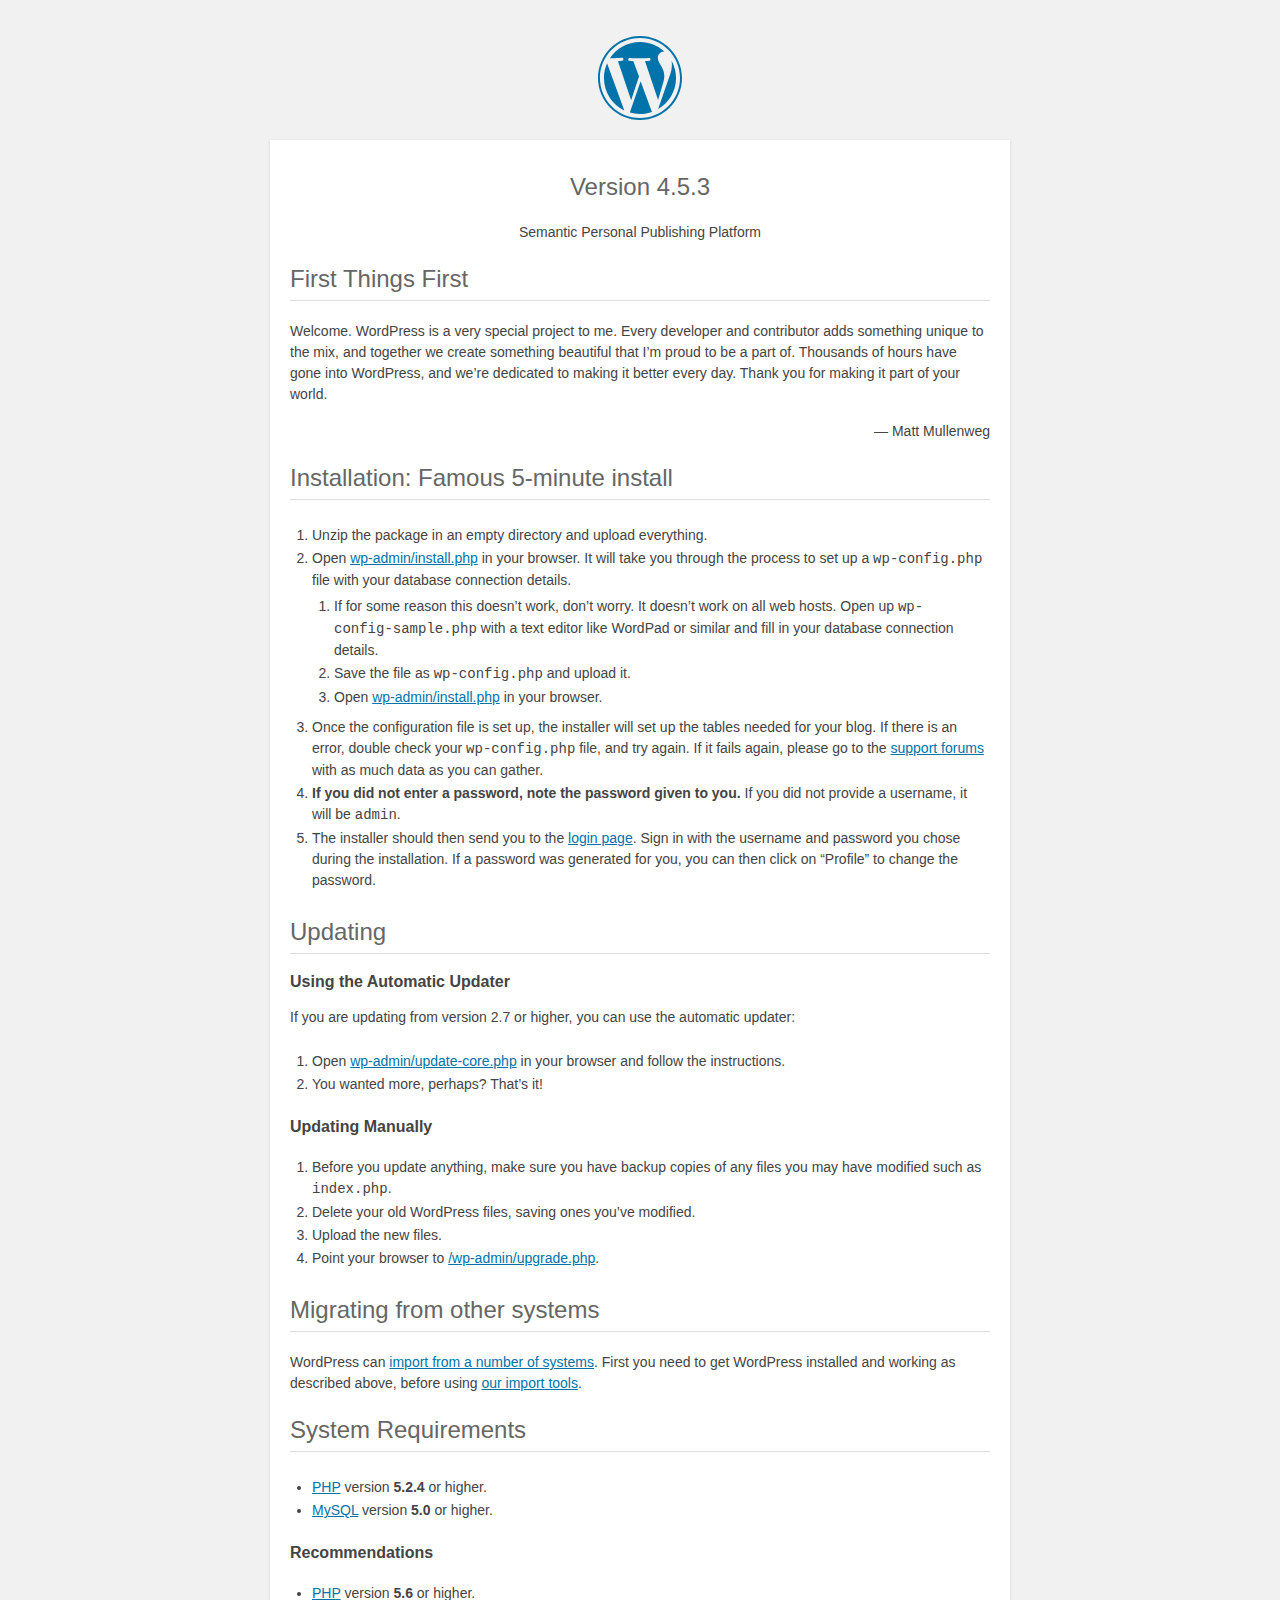
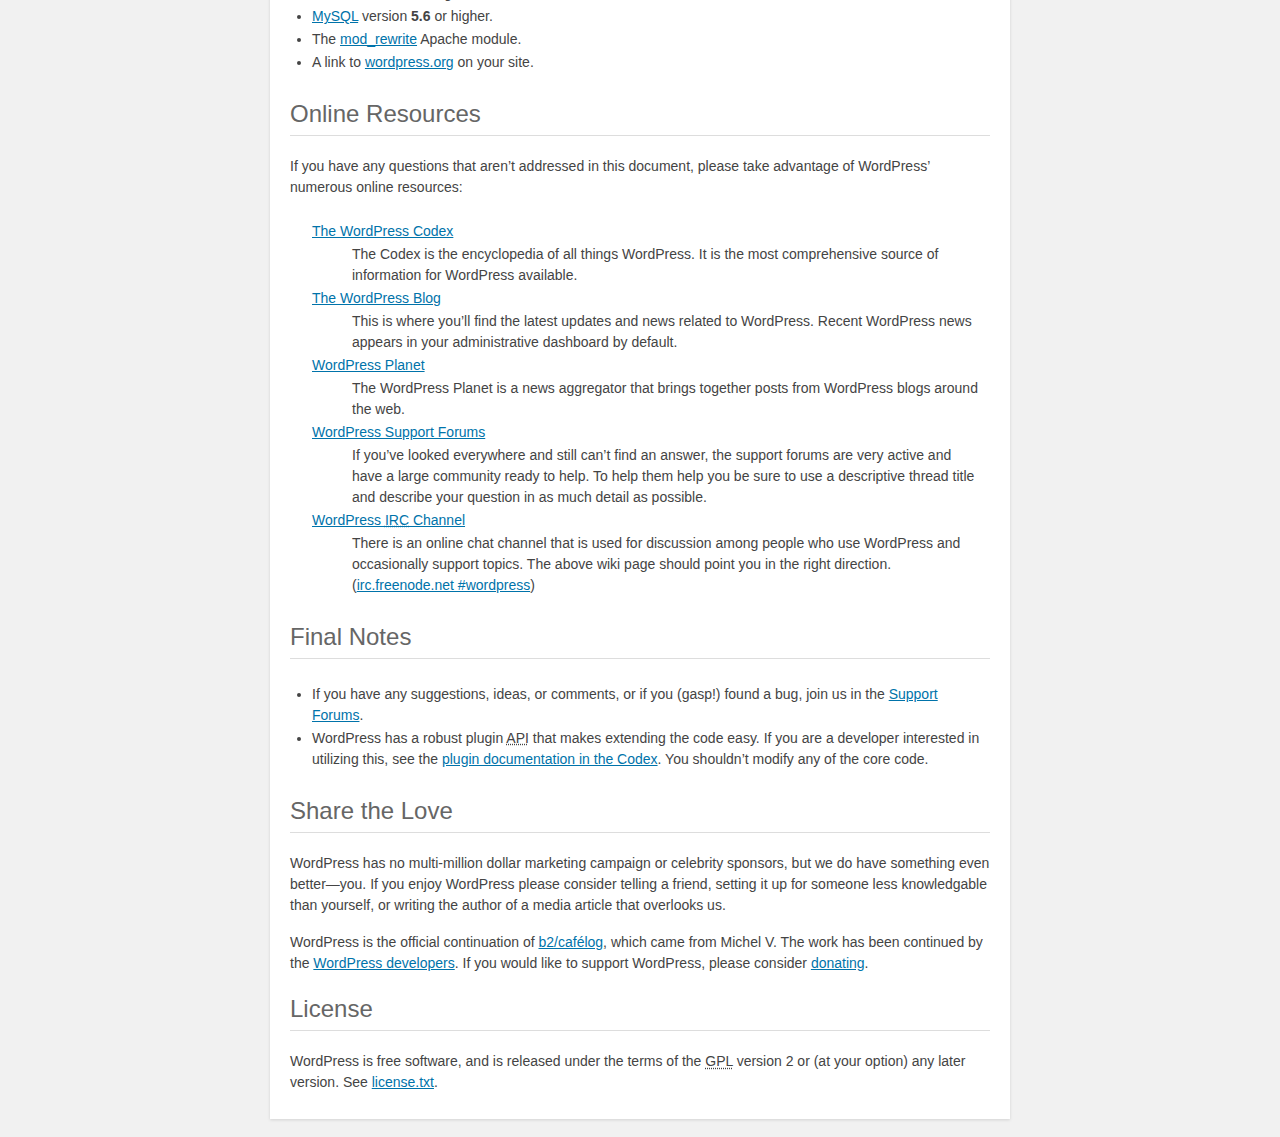
<file: wordpress/readme.html>
<!DOCTYPE html>
<html>
<head>
	<meta name="viewport" content="width=device-width" />
	<meta http-equiv="Content-Type" content="text/html; charset=utf-8" />
	<title>WordPress &#8250; ReadMe</title>
	<link rel="stylesheet" href="wp-admin/css/install.css?ver=20100228" type="text/css" />
</head>
<body>
<h1 id="logo">
	<a href="https://wordpress.org/"><img alt="WordPress" src="wp-admin/images/wordpress-logo.png" /></a>
	<br /> Version 4.5.3
</h1>
<p style="text-align: center">Semantic Personal Publishing Platform</p>

<h2>First Things First</h2>
<p>Welcome. WordPress is a very special project to me. Every developer and contributor adds something unique to the mix, and together we create something beautiful that I&#8217;m proud to be a part of. Thousands of hours have gone into WordPress, and we&#8217;re dedicated to making it better every day. Thank you for making it part of your world.</p>
<p style="text-align: right">&#8212; Matt Mullenweg</p>

<h2>Installation: Famous 5-minute install</h2>
<ol>
	<li>Unzip the package in an empty directory and upload everything.</li>
	<li>Open <span class="file"><a href="wp-admin/install.php">wp-admin/install.php</a></span> in your browser. It will take you through the process to set up a <code>wp-config.php</code> file with your database connection details.
		<ol>
			<li>If for some reason this doesn&#8217;t work, don&#8217;t worry. It doesn&#8217;t work on all web hosts. Open up <code>wp-config-sample.php</code> with a text editor like WordPad or similar and fill in your database connection details.</li>
			<li>Save the file as <code>wp-config.php</code> and upload it.</li>
			<li>Open <span class="file"><a href="wp-admin/install.php">wp-admin/install.php</a></span> in your browser.</li>
		</ol>
	</li>
	<li>Once the configuration file is set up, the installer will set up the tables needed for your blog. If there is an error, double check your <code>wp-config.php</code> file, and try again. If it fails again, please go to the <a href="https://wordpress.org/support/" title="WordPress support">support forums</a> with as much data as you can gather.</li>
	<li><strong>If you did not enter a password, note the password given to you.</strong> If you did not provide a username, it will be <code>admin</code>.</li>
	<li>The installer should then send you to the <a href="wp-login.php">login page</a>. Sign in with the username and password you chose during the installation. If a password was generated for you, you can then click on &#8220;Profile&#8221; to change the password.</li>
</ol>

<h2>Updating</h2>
<h3>Using the Automatic Updater</h3>
<p>If you are updating from version 2.7 or higher, you can use the automatic updater:</p>
<ol>
	<li>Open <span class="file"><a href="wp-admin/update-core.php">wp-admin/update-core.php</a></span> in your browser and follow the instructions.</li>
	<li>You wanted more, perhaps? That&#8217;s it!</li>
</ol>

<h3>Updating Manually</h3>
<ol>
	<li>Before you update anything, make sure you have backup copies of any files you may have modified such as <code>index.php</code>.</li>
	<li>Delete your old WordPress files, saving ones you&#8217;ve modified.</li>
	<li>Upload the new files.</li>
	<li>Point your browser to <span class="file"><a href="wp-admin/upgrade.php">/wp-admin/upgrade.php</a>.</span></li>
</ol>

<h2>Migrating from other systems</h2>
<p>WordPress can <a href="https://codex.wordpress.org/Importing_Content">import from a number of systems</a>. First you need to get WordPress installed and working as described above, before using <a href="wp-admin/import.php" title="Import to WordPress">our import tools</a>.</p>

<h2>System Requirements</h2>
<ul>
	<li><a href="http://php.net/">PHP</a> version <strong>5.2.4</strong> or higher.</li>
	<li><a href="http://www.mysql.com/">MySQL</a> version <strong>5.0</strong> or higher.</li>
</ul>

<h3>Recommendations</h3>
<ul>
	<li><a href="http://php.net/">PHP</a> version <strong>5.6</strong> or higher.</li>
	<li><a href="http://www.mysql.com/">MySQL</a> version <strong>5.6</strong> or higher.</li>
	<li>The <a href="http://httpd.apache.org/docs/2.2/mod/mod_rewrite.html">mod_rewrite</a> Apache module.</li>
	<li>A link to <a href="https://wordpress.org/">wordpress.org</a> on your site.</li>
</ul>

<h2>Online Resources</h2>
<p>If you have any questions that aren&#8217;t addressed in this document, please take advantage of WordPress&#8217; numerous online resources:</p>
<dl>
	<dt><a href="https://codex.wordpress.org/">The WordPress Codex</a></dt>
		<dd>The Codex is the encyclopedia of all things WordPress. It is the most comprehensive source of information for WordPress available.</dd>
	<dt><a href="https://wordpress.org/news/">The WordPress Blog</a></dt>
		<dd>This is where you&#8217;ll find the latest updates and news related to WordPress. Recent WordPress news appears in your administrative dashboard by default.</dd>
	<dt><a href="https://planet.wordpress.org/">WordPress Planet</a></dt>
		<dd>The WordPress Planet is a news aggregator that brings together posts from WordPress blogs around the web.</dd>
	<dt><a href="https://wordpress.org/support/">WordPress Support Forums</a></dt>
		<dd>If you&#8217;ve looked everywhere and still can&#8217;t find an answer, the support forums are very active and have a large community ready to help. To help them help you be sure to use a descriptive thread title and describe your question in as much detail as possible.</dd>
	<dt><a href="https://codex.wordpress.org/IRC">WordPress <abbr title="Internet Relay Chat">IRC</abbr> Channel</a></dt>
		<dd>There is an online chat channel that is used for discussion among people who use WordPress and occasionally support topics. The above wiki page should point you in the right direction. (<a href="irc://irc.freenode.net/wordpress">irc.freenode.net #wordpress</a>)</dd>
</dl>

<h2>Final Notes</h2>
<ul>
	<li>If you have any suggestions, ideas, or comments, or if you (gasp!) found a bug, join us in the <a href="https://wordpress.org/support/">Support Forums</a>.</li>
	<li>WordPress has a robust plugin <abbr title="application programming interface">API</abbr> that makes extending the code easy. If you are a developer interested in utilizing this, see the <a href="https://codex.wordpress.org/Plugin_API" title="WordPress plugin API">plugin documentation in the Codex</a>. You shouldn&#8217;t modify any of the core code.</li>
</ul>

<h2>Share the Love</h2>
<p>WordPress has no multi-million dollar marketing campaign or celebrity sponsors, but we do have something even better&#8212;you. If you enjoy WordPress please consider telling a friend, setting it up for someone less knowledgable than yourself, or writing the author of a media article that overlooks us.</p>

<p>WordPress is the official continuation of <a href="http://cafelog.com/">b2/caf&#233;log</a>, which came from Michel V. The work has been continued by the <a href="https://wordpress.org/about/">WordPress developers</a>. If you would like to support WordPress, please consider <a href="https://wordpress.org/donate/" title="Donate to WordPress">donating</a>.</p>

<h2>License</h2>
<p>WordPress is free software, and is released under the terms of the <abbr title="GNU General Public License">GPL</abbr> version 2 or (at your option) any later version. See <a href="license.txt">license.txt</a>.</p>

</body>
</html>
</file>
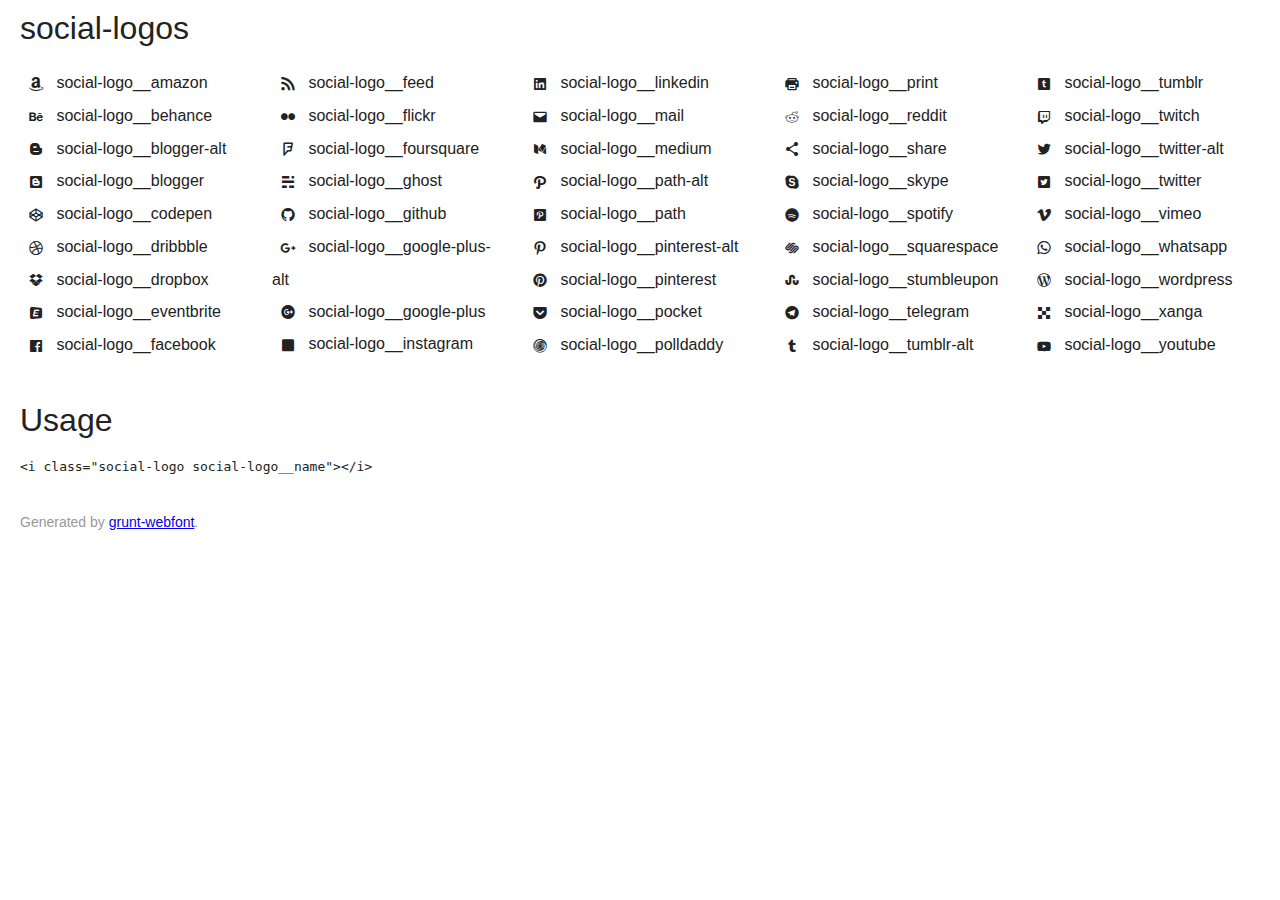
<file: wordpress/wp-content/plugins/jetpack/_inc/social-logos/social-logos.html>
<!doctype html>
<html>
	<head>
		<meta charset="utf-8">
		<title>social-logos</title>
		<style>
		body {
			margin:0;
			padding:10px 20px;
			background:#fff;
			color:#222;
			}
		h1, div, footer {
			font-family:"Helvetica Neue", Arial, sans-serif;
			}
		h1 {
			margin:0 0 20px;
			font-size:32px;
			font-weight:normal;
			}
		.icons {
			margin-bottom:40px;
			-webkit-column-count:5;
			   -moz-column-count:5;
			        column-count:5;
			-webkit-column-gap:20px;
			   -moz-column-gap:20px;
			        column-gap:20px;
			}
		.icons__item,
		.icons__item i {
			line-height:2em;
			cursor:pointer;
			overflow:hidden;
			}
		.icons__item:hover {
			color:#3c90be;
			}
		.icons__item i {
			display:inline-block;
			width:32px;
			text-align:center;
			}
		.icons__item:hover i {
			-webkit-transform:scale(1.5);
			        transform:scale(1.5);
			}
		footer {
			margin-top:40px;
			font-size:14px;
			color:#999;
			}

		/* Generated by grunt-webfont */



@font-face {
	font-family:"social-logos";
	src:url("social-logos.eot?51b607ee5b5cb2a0e4517176475a424c");
	font-weight:normal;
	font-style:normal;
}
@font-face {
	font-family:"social-logos";
	src:url("social-logos.eot?51b607ee5b5cb2a0e4517176475a424c");
	src:url("social-logos.eot?#iefix") format("embedded-opentype"),
		url("[data-uri]") format("woff"),
		url("social-logos.ttf?51b607ee5b5cb2a0e4517176475a424c") format("truetype");
	font-weight:normal;
	font-style:normal;
}

.social-logo {
	font-family:"social-logos";
	display:inline-block;
	vertical-align:middle;
	line-height:1;
	font-weight:normal;
	font-style:normal;
	speak:none;
	text-decoration:inherit;
	text-transform:none;
	text-rendering:auto;
	-webkit-font-smoothing:antialiased;
	-moz-osx-font-smoothing:grayscale;
}


/* Icons */


.social-logo__amazon:before {
	content:"\f600";
}


.social-logo__behance:before {
	content:"\f101";
}


.social-logo__blogger-alt:before {
	content:"\f601";
}


.social-logo__blogger:before {
	content:"\f602";
}


.social-logo__codepen:before {
	content:"\f216";
}


.social-logo__dribbble:before {
	content:"\f201";
}


.social-logo__dropbox:before {
	content:"\f225";
}


.social-logo__eventbrite:before {
	content:"\f603";
}


.social-logo__facebook:before {
	content:"\f203";
}


.social-logo__feed:before {
	content:"\f413";
}


.social-logo__flickr:before {
	content:"\f211";
}


.social-logo__foursquare:before {
	content:"\f226";
}


.social-logo__ghost:before {
	content:"\f61c";
}


.social-logo__github:before {
	content:"\f200";
}


.social-logo__google-plus-alt:before {
	content:"\f218";
}


.social-logo__google-plus:before {
	content:"\f206";
}


.social-logo__instagram:before {
	content:"\f215";
}


.social-logo__linkedin:before {
	content:"\f207";
}


.social-logo__mail:before {
	content:"\f410";
}


.social-logo__medium:before {
	content:"\f623";
}


.social-logo__path-alt:before {
	content:"\f604";
}


.social-logo__path:before {
	content:"\f219";
}


.social-logo__pinterest-alt:before {
	content:"\f210";
}


.social-logo__pinterest:before {
	content:"\f209";
}


.social-logo__pocket:before {
	content:"\f224";
}


.social-logo__polldaddy:before {
	content:"\f217";
}


.social-logo__print:before {
	content:"\f469";
}


.social-logo__reddit:before {
	content:"\f222";
}


.social-logo__share:before {
	content:"\f415";
}


.social-logo__skype:before {
	content:"\f220";
}


.social-logo__spotify:before {
	content:"\f515";
}


.social-logo__squarespace:before {
	content:"\f605";
}


.social-logo__stumbleupon:before {
	content:"\f223";
}


.social-logo__telegram:before {
	content:"\f606";
}


.social-logo__tumblr-alt:before {
	content:"\f607";
}


.social-logo__tumblr:before {
	content:"\f214";
}


.social-logo__twitch:before {
	content:"\f516";
}


.social-logo__twitter-alt:before {
	content:"\f202";
}


.social-logo__twitter:before {
	content:"\f610";
}


.social-logo__vimeo:before {
	content:"\f212";
}


.social-logo__whatsapp:before {
	content:"\f608";
}


.social-logo__wordpress:before {
	content:"\f205";
}


.social-logo__xanga:before {
	content:"\f609";
}


.social-logo__youtube:before {
	content:"\f213";
}

		</style>
	</head>
	<body>
		<h1>social-logos</h1>

		<div class="icons" id="icons">
			
				<div class="icons__item" data-name="amazon"><i class="social-logo social-logo__amazon"></i> social-logo__amazon</div>
			
				<div class="icons__item" data-name="behance"><i class="social-logo social-logo__behance"></i> social-logo__behance</div>
			
				<div class="icons__item" data-name="blogger-alt"><i class="social-logo social-logo__blogger-alt"></i> social-logo__blogger-alt</div>
			
				<div class="icons__item" data-name="blogger"><i class="social-logo social-logo__blogger"></i> social-logo__blogger</div>
			
				<div class="icons__item" data-name="codepen"><i class="social-logo social-logo__codepen"></i> social-logo__codepen</div>
			
				<div class="icons__item" data-name="dribbble"><i class="social-logo social-logo__dribbble"></i> social-logo__dribbble</div>
			
				<div class="icons__item" data-name="dropbox"><i class="social-logo social-logo__dropbox"></i> social-logo__dropbox</div>
			
				<div class="icons__item" data-name="eventbrite"><i class="social-logo social-logo__eventbrite"></i> social-logo__eventbrite</div>
			
				<div class="icons__item" data-name="facebook"><i class="social-logo social-logo__facebook"></i> social-logo__facebook</div>
			
				<div class="icons__item" data-name="feed"><i class="social-logo social-logo__feed"></i> social-logo__feed</div>
			
				<div class="icons__item" data-name="flickr"><i class="social-logo social-logo__flickr"></i> social-logo__flickr</div>
			
				<div class="icons__item" data-name="foursquare"><i class="social-logo social-logo__foursquare"></i> social-logo__foursquare</div>
			
				<div class="icons__item" data-name="ghost"><i class="social-logo social-logo__ghost"></i> social-logo__ghost</div>
			
				<div class="icons__item" data-name="github"><i class="social-logo social-logo__github"></i> social-logo__github</div>
			
				<div class="icons__item" data-name="google-plus-alt"><i class="social-logo social-logo__google-plus-alt"></i> social-logo__google-plus-alt</div>
			
				<div class="icons__item" data-name="google-plus"><i class="social-logo social-logo__google-plus"></i> social-logo__google-plus</div>
			
				<div class="icons__item" data-name="instagram"><i class="social-logo social-logo__instagram"></i> social-logo__instagram</div>
			
				<div class="icons__item" data-name="linkedin"><i class="social-logo social-logo__linkedin"></i> social-logo__linkedin</div>
			
				<div class="icons__item" data-name="mail"><i class="social-logo social-logo__mail"></i> social-logo__mail</div>
			
				<div class="icons__item" data-name="medium"><i class="social-logo social-logo__medium"></i> social-logo__medium</div>
			
				<div class="icons__item" data-name="path-alt"><i class="social-logo social-logo__path-alt"></i> social-logo__path-alt</div>
			
				<div class="icons__item" data-name="path"><i class="social-logo social-logo__path"></i> social-logo__path</div>
			
				<div class="icons__item" data-name="pinterest-alt"><i class="social-logo social-logo__pinterest-alt"></i> social-logo__pinterest-alt</div>
			
				<div class="icons__item" data-name="pinterest"><i class="social-logo social-logo__pinterest"></i> social-logo__pinterest</div>
			
				<div class="icons__item" data-name="pocket"><i class="social-logo social-logo__pocket"></i> social-logo__pocket</div>
			
				<div class="icons__item" data-name="polldaddy"><i class="social-logo social-logo__polldaddy"></i> social-logo__polldaddy</div>
			
				<div class="icons__item" data-name="print"><i class="social-logo social-logo__print"></i> social-logo__print</div>
			
				<div class="icons__item" data-name="reddit"><i class="social-logo social-logo__reddit"></i> social-logo__reddit</div>
			
				<div class="icons__item" data-name="share"><i class="social-logo social-logo__share"></i> social-logo__share</div>
			
				<div class="icons__item" data-name="skype"><i class="social-logo social-logo__skype"></i> social-logo__skype</div>
			
				<div class="icons__item" data-name="spotify"><i class="social-logo social-logo__spotify"></i> social-logo__spotify</div>
			
				<div class="icons__item" data-name="squarespace"><i class="social-logo social-logo__squarespace"></i> social-logo__squarespace</div>
			
				<div class="icons__item" data-name="stumbleupon"><i class="social-logo social-logo__stumbleupon"></i> social-logo__stumbleupon</div>
			
				<div class="icons__item" data-name="telegram"><i class="social-logo social-logo__telegram"></i> social-logo__telegram</div>
			
				<div class="icons__item" data-name="tumblr-alt"><i class="social-logo social-logo__tumblr-alt"></i> social-logo__tumblr-alt</div>
			
				<div class="icons__item" data-name="tumblr"><i class="social-logo social-logo__tumblr"></i> social-logo__tumblr</div>
			
				<div class="icons__item" data-name="twitch"><i class="social-logo social-logo__twitch"></i> social-logo__twitch</div>
			
				<div class="icons__item" data-name="twitter-alt"><i class="social-logo social-logo__twitter-alt"></i> social-logo__twitter-alt</div>
			
				<div class="icons__item" data-name="twitter"><i class="social-logo social-logo__twitter"></i> social-logo__twitter</div>
			
				<div class="icons__item" data-name="vimeo"><i class="social-logo social-logo__vimeo"></i> social-logo__vimeo</div>
			
				<div class="icons__item" data-name="whatsapp"><i class="social-logo social-logo__whatsapp"></i> social-logo__whatsapp</div>
			
				<div class="icons__item" data-name="wordpress"><i class="social-logo social-logo__wordpress"></i> social-logo__wordpress</div>
			
				<div class="icons__item" data-name="xanga"><i class="social-logo social-logo__xanga"></i> social-logo__xanga</div>
			
				<div class="icons__item" data-name="youtube"><i class="social-logo social-logo__youtube"></i> social-logo__youtube</div>
			
		</div>

		

		<h1>Usage</h1>
		<pre><code>&lt;i class=&quot;social-logo social-logo__<span id="name">name</span>&quot;&gt;&lt;/i&gt;</code></pre>
		

		<footer>Generated by <a href="https://github.com/sapegin/grunt-webfont">grunt-webfont</a>.</footer>

		<script>
		(function() {
			document.getElementById('icons').onclick = function(e) {
				e = e || window.event;
				var name = e.target.getAttribute('data-name') || e.target.parentNode.getAttribute('data-name');
				document.getElementById('name').innerHTML = name;
				
			}
		})();
		</script>
	</body>
</html>
</file>
<file: wordpress/wp-admin/css/install.css>
html {
	background: #f1f1f1;
	margin: 0 20px;
}

body {
	background: #fff;
	color: #444;
	font-family: "Open Sans", sans-serif;
	margin: 140px auto 25px;
	padding: 20px 20px 10px 20px;
	max-width: 700px;
	-webkit-font-smoothing: subpixel-antialiased;
	-webkit-box-shadow: 0 1px 3px rgba(0,0,0,0.13);
	box-shadow: 0 1px 3px rgba(0,0,0,0.13);
}

a {
	color: #0073aa;
}

a:hover,
a:active {
	color: #00a0d2;
}

a:focus {
	color: #124964;
	-webkit-box-shadow:
		0 0 0 1px #5b9dd9,
		0 0 2px 1px rgba(30, 140, 190, .8);
	box-shadow:
		0 0 0 1px #5b9dd9,
		0 0 2px 1px rgba(30, 140, 190, .8);
}

.ie8 a:focus {
	outline: #5b9dd9 solid 1px;
}

h1, h2 {
	border-bottom: 1px solid #ddd;
	clear: both;
	color: #666;
	font-size: 24px;
	padding: 0;
	padding-bottom: 7px;
	font-weight: normal;
}

h3 {
	font-size: 16px;
}

p, li, dd, dt {
	padding-bottom: 2px;
	font-size: 14px;
	line-height: 1.5;
}

code, .code {
	font-family: Consolas, Monaco, monospace;
}

ul, ol, dl {
	padding: 5px 5px 5px 22px;
}

a img {
	border:0
}
abbr {
	border: 0;
	font-variant: normal;
}

fieldset {
	border: 0;
	padding: 0;
	margin: 0;
}

label {
	cursor: pointer;
}

#logo {
	margin: 6px 0 14px 0;
	padding: 0 0 7px 0;
	border-bottom: none;
	text-align:center
}
#logo a {
	background-image: url(../images/w-logo-blue.png?ver=20131202);
	background-image: none, url(../images/wordpress-logo.svg?ver=20131107);
	-webkit-background-size: 84px;
	background-size: 84px;
	background-position: center top;
	background-repeat: no-repeat;
	color: #444; /* same as login.css */
	height: 84px;
	font-size: 20px;
	font-weight: normal;
	line-height: 1.3em;
	margin: -130px auto 25px;
	padding: 0;
	text-decoration: none;
	width: 84px;
	text-indent: -9999px;
	outline: none;
	overflow: hidden;
	display: block;
}

#logo a:focus {
	-webkit-box-shadow: none;
	box-shadow: none;
}

.step {
	margin: 20px 0 15px;
}
.step, th {
	text-align: left;
	padding: 0;
}
.language-chooser.wp-core-ui .step .button.button-large {
	height: 36px;
	font-size: 14px;
	line-height: 33px;
	vertical-align: middle;
}
textarea {
	border: 1px solid #ddd;
	font-family: "Open Sans", sans-serif;
	width: 100%;
	-webkit-box-sizing: border-box;
	-moz-box-sizing: border-box;
	box-sizing: border-box;
}

.form-table {
	border-collapse: collapse;
	margin-top: 1em;
	width: 100%;
}

.form-table td {
	margin-bottom: 9px;
	padding: 10px 20px 10px 0;
	font-size: 14px;
	vertical-align: top
}

.form-table th {
	font-size: 14px;
	text-align: left;
	padding: 10px 20px 10px 0;
	width: 140px;
	vertical-align: top;
}

.form-table code {
	line-height: 18px;
	font-size: 14px;
}

.form-table p {
	margin: 4px 0 0 0;
	font-size: 11px;
}

.form-table input {
	line-height: 20px;
	font-size: 15px;
	padding: 3px 5px;
	border: 1px solid #ddd;
	-webkit-box-shadow: inset 0 1px 2px rgba(0,0,0,0.07);
	box-shadow: inset 0 1px 2px rgba(0,0,0,0.07);
}

input,
submit {
	font-family: "Open Sans", sans-serif;
}

.form-table input[type=text],
.form-table input[type=email],
.form-table input[type=url],
.form-table input[type=password] {
	width: 206px;
}

.form-table th p {
	font-weight: normal;
}

.form-table.install-success th,
.form-table.install-success td {
	vertical-align: middle;
	padding: 16px 20px 16px 0;
}

.form-table.install-success td p {
	margin: 0;
	font-size: 14px;
}

.form-table.install-success td code {
	margin: 0;
	font-size: 18px;
}

#error-page {
	margin-top: 50px;
}

#error-page p {
	font-size: 14px;
	line-height: 18px;
	margin: 25px 0 20px;
}

#error-page code, .code {
	font-family: Consolas, Monaco, monospace;
}

.wp-hide-pw > .dashicons {
	line-height: inherit;
}

#pass-strength-result {
	background-color: #eee;
	border: 1px solid #ddd;
	color: #23282d;
	margin: -2px 5px 5px 0px;
	padding: 3px 5px;
	text-align: center;
	width: 218px;
	-webkit-box-sizing: border-box;
	-moz-box-sizing: border-box;
	box-sizing: border-box;
	opacity: 0;
}

#pass-strength-result.short {
	background-color: #f1adad;
	border-color: #e35b5b;
	opacity: 1;
}

#pass-strength-result.bad {
	background-color: #fbc5a9;
	border-color: #f78b53;
	opacity: 1;
}

#pass-strength-result.good {
	background-color: #ffe399;
	border-color: #ffc733;
	opacity: 1;
}

#pass-strength-result.strong {
	background-color: #c1e1b9;
	border-color: #83c373;
	opacity: 1;
}

#pass1.short, #pass1-text.short {
	border-color: #e35b5b;
}

#pass1.bad, #pass1-text.bad {
	border-color: #f78b53;
}

#pass1.good, #pass1-text.good {
	border-color: #ffc733;
}

#pass1.strong, #pass1-text.strong {
	border-color: #83c373;
}

.pw-weak {
	display: none;
}

.message {
	border-left: 4px solid #dc3232;
	padding: .7em .6em;
	background-color: #fbeaea;
}

/* rtl:ignore */
#dbname,
#uname,
#pwd,
#dbhost,
#prefix,
#user_login,
#admin_email,
#pass1,
#pass2 {
	direction: ltr;
}

#pass1-text,
.show-password #pass1 {
	display: none;
}

.show-password #pass1-text
{
	display: inline-block;
}

.form-table span.description.important {
	font-size: 12px;
}


/* localization */
body.rtl,
.rtl textarea,
.rtl input,
.rtl submit {
	font-family: Tahoma, sans-serif;
}

:lang(he-il) body.rtl,
:lang(he-il) .rtl textarea,
:lang(he-il) .rtl input,
:lang(he-il) .rtl submit {
	font-family: Arial, sans-serif;
}

@media only screen and (max-width: 799px) {
	body {
		margin-top: 115px;
	}
	#logo a {
		margin: -125px auto 30px;
	}
}

@media screen and ( max-width: 782px ) {

	.form-table {
		margin-top: 0;
	}

	.form-table th,
	.form-table td {
		display: block;
		width: auto;
		vertical-align: middle;
	}

	.form-table th {
		padding: 20px 0 0;
	}

	.form-table td {
		padding: 5px 0;
		border: 0;
		margin: 0;
	}

	textarea,
	input {
		font-size: 16px;
	}

	.form-table td input[type="text"],
	.form-table td input[type="email"],
	.form-table td input[type="url"],
	.form-table td input[type="password"],
	.form-table td select,
	.form-table td textarea,
	.form-table span.description {
		width: 100%;
		font-size: 16px;
		line-height: 1.5;
		padding: 7px 10px;
		display: block;
		max-width: none;
		-webkit-box-sizing: border-box;
		-moz-box-sizing: border-box;
		box-sizing: border-box;
	}

}

body.language-chooser {
	max-width: 300px;
}

.language-chooser select {
	padding: 8px;
	width: 100%;
	display: block;
	border: 1px solid #ddd;
	background-color: #fff;
	color: #32373c;
	font-size: 16px;
	font-family: Arial, sans-serif;
	font-weight: normal;
}

.language-chooser p {
	text-align: right;
}

.screen-reader-input,
.screen-reader-text {
	position: absolute;
	margin: -1px;
	padding: 0;
	height: 1px;
	width: 1px;
	overflow: hidden;
	clip: rect(0 0 0 0);
	border: 0;
}

.spinner {
	background: url(../images/spinner.gif) no-repeat;
	-webkit-background-size: 20px 20px;
	background-size: 20px 20px;
	visibility: hidden;
	opacity: 0.7;
	filter: alpha(opacity=70);
	width: 20px;
	height: 20px;
	margin: 2px 5px 0;
}

.step .spinner {
	display: inline-block;
	vertical-align: middle;
	margin-right: 15px;
}

.button-secondary.hide-if-no-js,
.hide-if-no-js {
	display: none;
}

/**
 * HiDPI Displays
 */
@media print,
  (-webkit-min-device-pixel-ratio: 1.25),
  (min-resolution: 120dpi) {

	.spinner {
		background-image: url(../images/spinner-2x.gif);
	}

}
</file>
